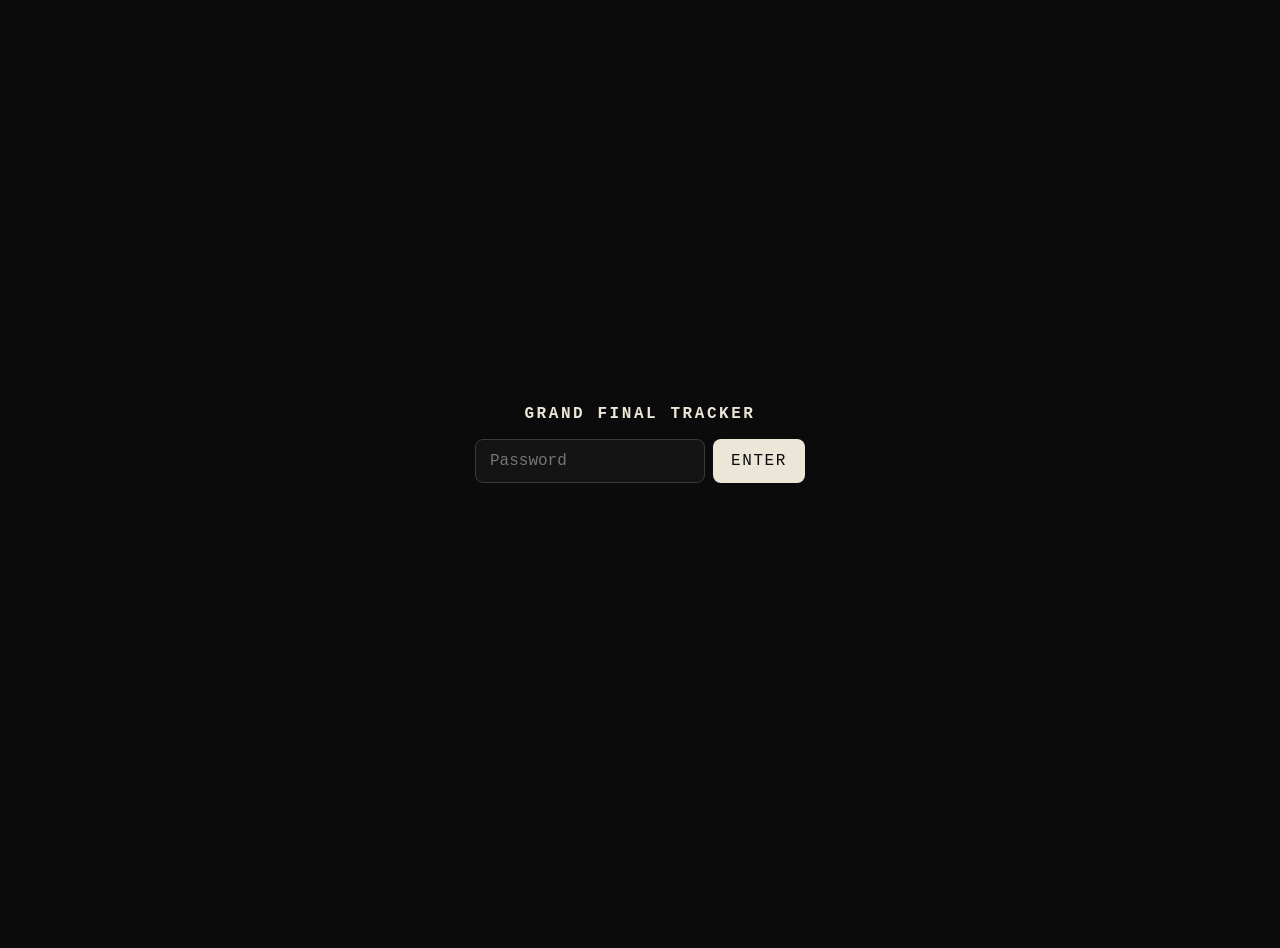
<file: tracker.html>
<!doctype html>
<html lang="en">
<head>
<meta charset="utf-8" />
<meta name="viewport" content="width=device-width, initial-scale=1" />
<meta name="robots" content="noindex" />
<title>Grand Final Tracker</title>
<style>
  :root{color-scheme:dark}
  html,body{margin:0;height:100%;background:#0b0b0b;color:#ECE6D8;font-family:ui-monospace,SFMono-Regular,Menlo,monospace}
  #gate{min-height:100dvh;display:flex;flex-direction:column;align-items:center;justify-content:center;gap:1rem;padding:24px}
  #gate h1{font-size:1rem;letter-spacing:.16em;text-transform:uppercase;font-weight:700;margin:0}
  form{display:flex;gap:.5rem;flex-wrap:wrap;justify-content:center}
  label{position:absolute;width:1px;height:1px;overflow:hidden;clip:rect(0 0 0 0)}
  input{font:inherit;color:#ECE6D8;background:#141414;border:1px solid #3a3a3a;border-radius:8px;padding:12px 14px;min-width:200px}
  input:focus-visible{outline:2px solid #ECE6D8;outline-offset:2px}
  button{font:inherit;letter-spacing:.1em;text-transform:uppercase;color:#0b0b0b;background:#ECE6D8;border:0;border-radius:8px;padding:12px 18px;cursor:pointer}
  button:focus-visible{outline:2px solid #ECE6D8;outline-offset:2px}
  #err{min-height:1.2em;color:#ff8f6b;font-size:.85rem;letter-spacing:.08em}
  #frame{display:none}
  #frame iframe{display:block}
</style>
</head>
<body>
  <main id="gate">
    <h1>Grand Final Tracker</h1>
    <form id="f">
      <label for="pw">Password</label>
      <input id="pw" type="password" autocomplete="off" placeholder="Password" aria-describedby="err" />
      <button type="submit">Enter</button>
    </form>
    <p id="err" role="status" aria-live="polite"></p>
  </main>
  <div id="frame"></div>
  <script>
    var KEY = "17djr38";
    function reveal(){
      document.getElementById("gate").style.display = "none";
      var f = document.getElementById("frame");
      f.style.display = "block";
      f.innerHTML = '<iframe src="https://grand-final-tracker.gftrack.workers.dev" title="Adelaide Grand Final title tracker" style="width:100%;height:100dvh;border:0"></iframe>';
    }
    try { if (sessionStorage.getItem("gf") === "1") reveal(); } catch (e) {}
    document.getElementById("f").addEventListener("submit", function (e) {
      e.preventDefault();
      if (document.getElementById("pw").value === KEY) {
        try { sessionStorage.setItem("gf", "1"); } catch (e) {}
        reveal();
      } else {
        document.getElementById("err").textContent = "Wrong password.";
      }
    });
  </script>
</body>
</html>
</file>
